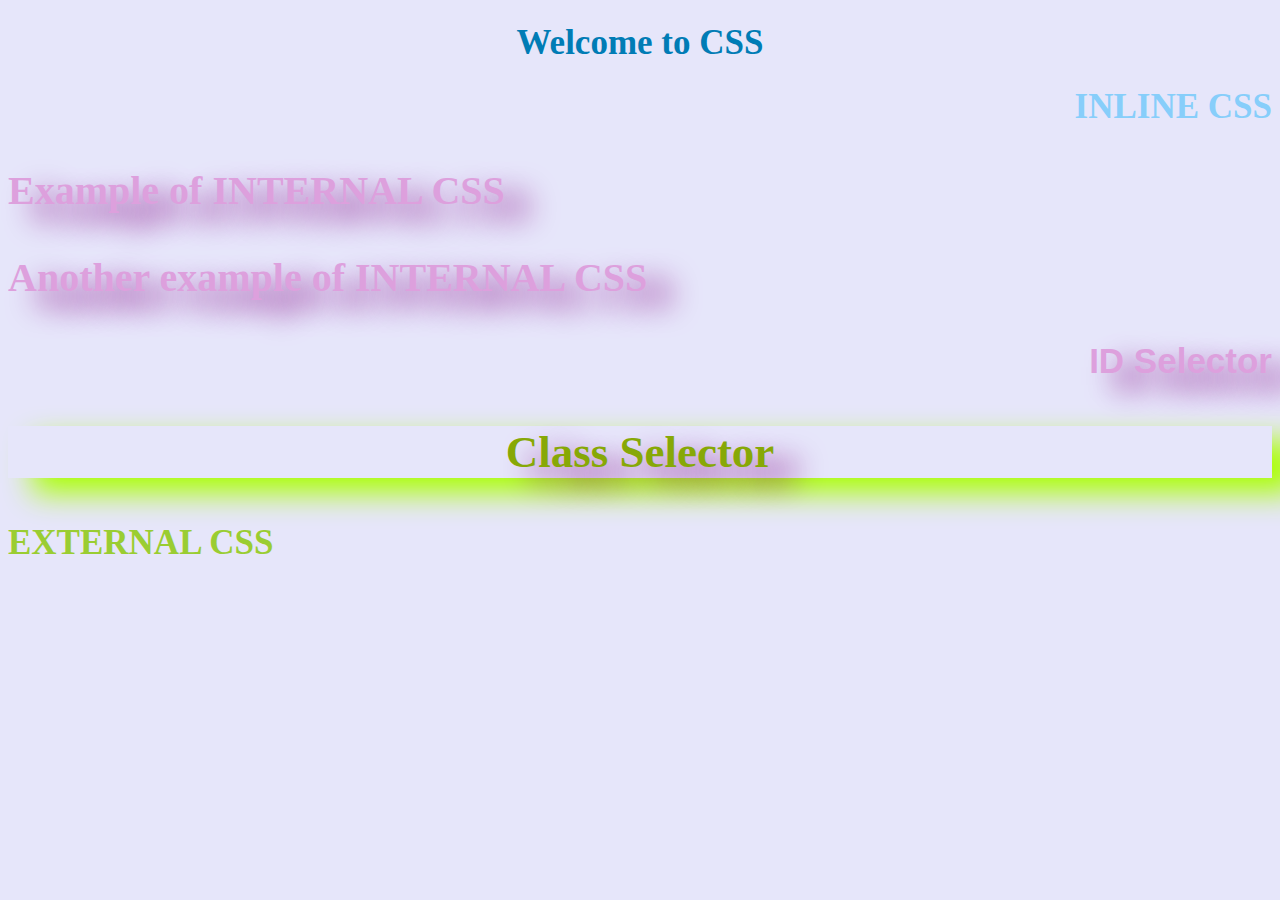
<file: index.html>
<!DOCTYPE html>
<html lang="en">
  <head>
    <title>Mao</title>
    <style>
      h3 {
        color: plum;
        font-family: impact;
        font-size: 40px;
        text-shadow: 25px 15px 30px purple;
      }

      #sui {
        color: plum;
        font-family: sans-serif;
        font-size: 35px;
        text-shadow: 25px 15px 30px purple;
        text-align: right;
      }

      .zapani {
        color: rgb(135, 168, 6);
        font-family: Verdana;
        font-size: 45px;
        box-shadow: 25px 15px 30px rgb(170, 255, 0);
        text-align: center;
      }
    </style>

    <link rel="stylesheet" href="style.css" />
  </head>
  <body style="background-color: Lavender">
    <h1 style="text-align: center; color: rgb(0, 124, 181)">Welcome to CSS</h1>

    <h1 style="text-align: right; color: lightskyblue">INLINE CSS</h1>

    <h3>Example of INTERNAL CSS</h3>
    <h3>Another example of INTERNAL CSS</h3>

    <h3 id="sui">ID Selector</h3>
    <h3 class="zapani">Class Selector</h3>

    <h1>EXTERNAL CSS</h1>
  </body>
</html>
</file>
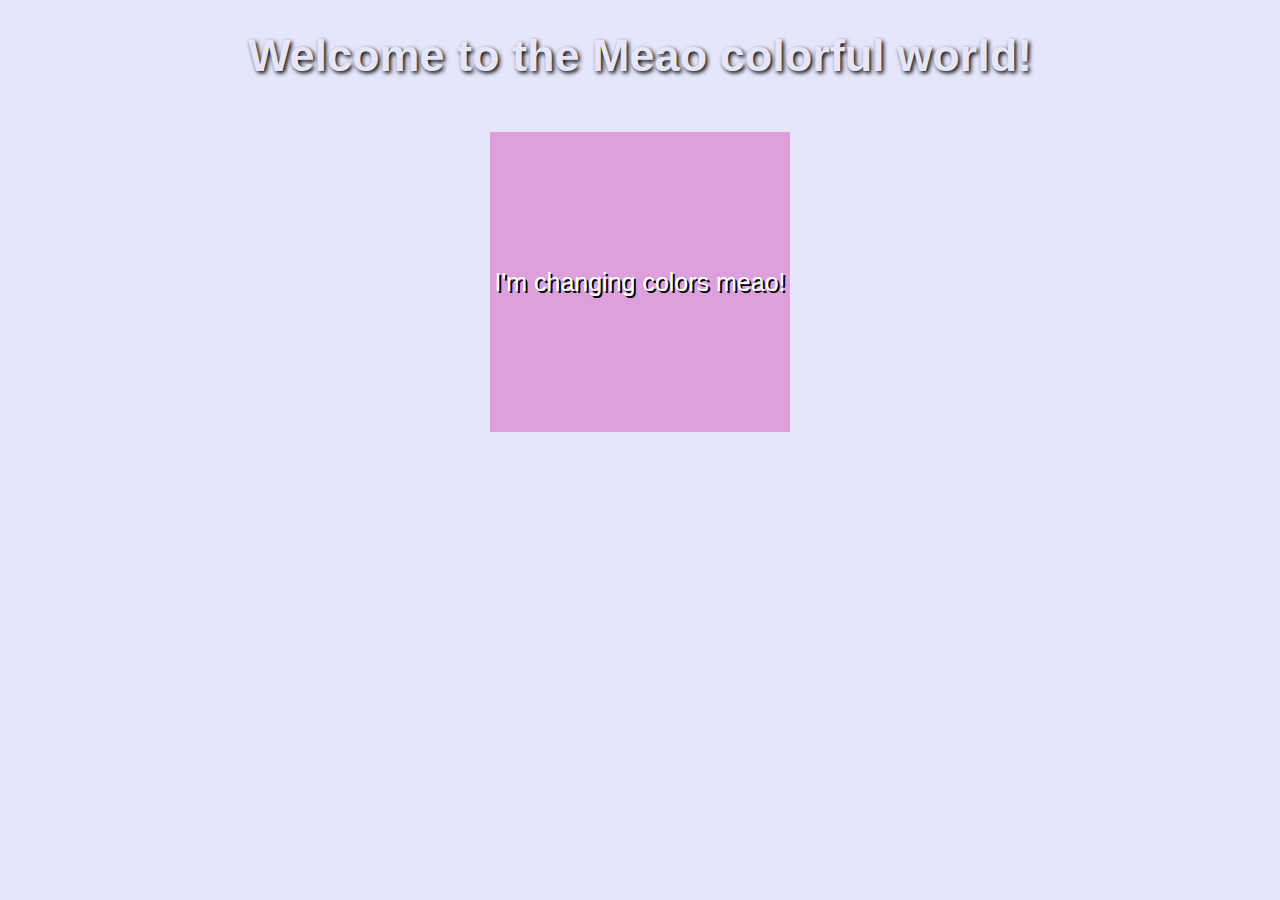
<file: meaoacp.html>
<!DOCTYPE html>
<html lang="en">
  <head>
    <title>Idk mao!</title>
    <style>
      body {
        font-family: "Arial", sans-serif;
        background-color: lavender;
        background-image: url("https://static.vecteezy.com/system/resources/previews/028/699/790/non_2x/white-cat-pink-sofa-generate-ai-photo.jpg");
        background-repeat: no-repeat;
        background-position: center;
        background-size: cover;
      }

      h1 {
        text-align: center;
        font-size: 45px;
        color: lavender;
        text-shadow: 2px 2px 4px black;
      }

      .color_changing_box {
        width: 300px;
        height: 300px;
        background-color: rgb(221, 160, 221);
        margin: 50px auto;
        display: flex;
        justify-content: center;
        align-items: center;
        font-size: 25px;
        color: white;
        animation: color_animation 10s infinite alternate;
        text-shadow: 2px 2px black;
      }

      @keyframes color_animation {
        0% {
          background-color: plum;
        }
        25% {
          background-color: lightblue;
        }
        50% {
          background-color: cornflowerblue;
        }
        75% {
          background-color: rgb(231, 70, 159);
        }
        100% {
          background-color: violet;
        }
      }
    </style>
  </head>
  <body>
    <h1>Welcome to the Meao colorful world!</h1>

    <div class="color_changing_box">
      <p>I'm changing colors meao!</p>
    </div>
  </body>
</html>
</file>
<file: style.css>
h1 {
  color: yellowgreen;
  font-size: 35px;
}
</file>
